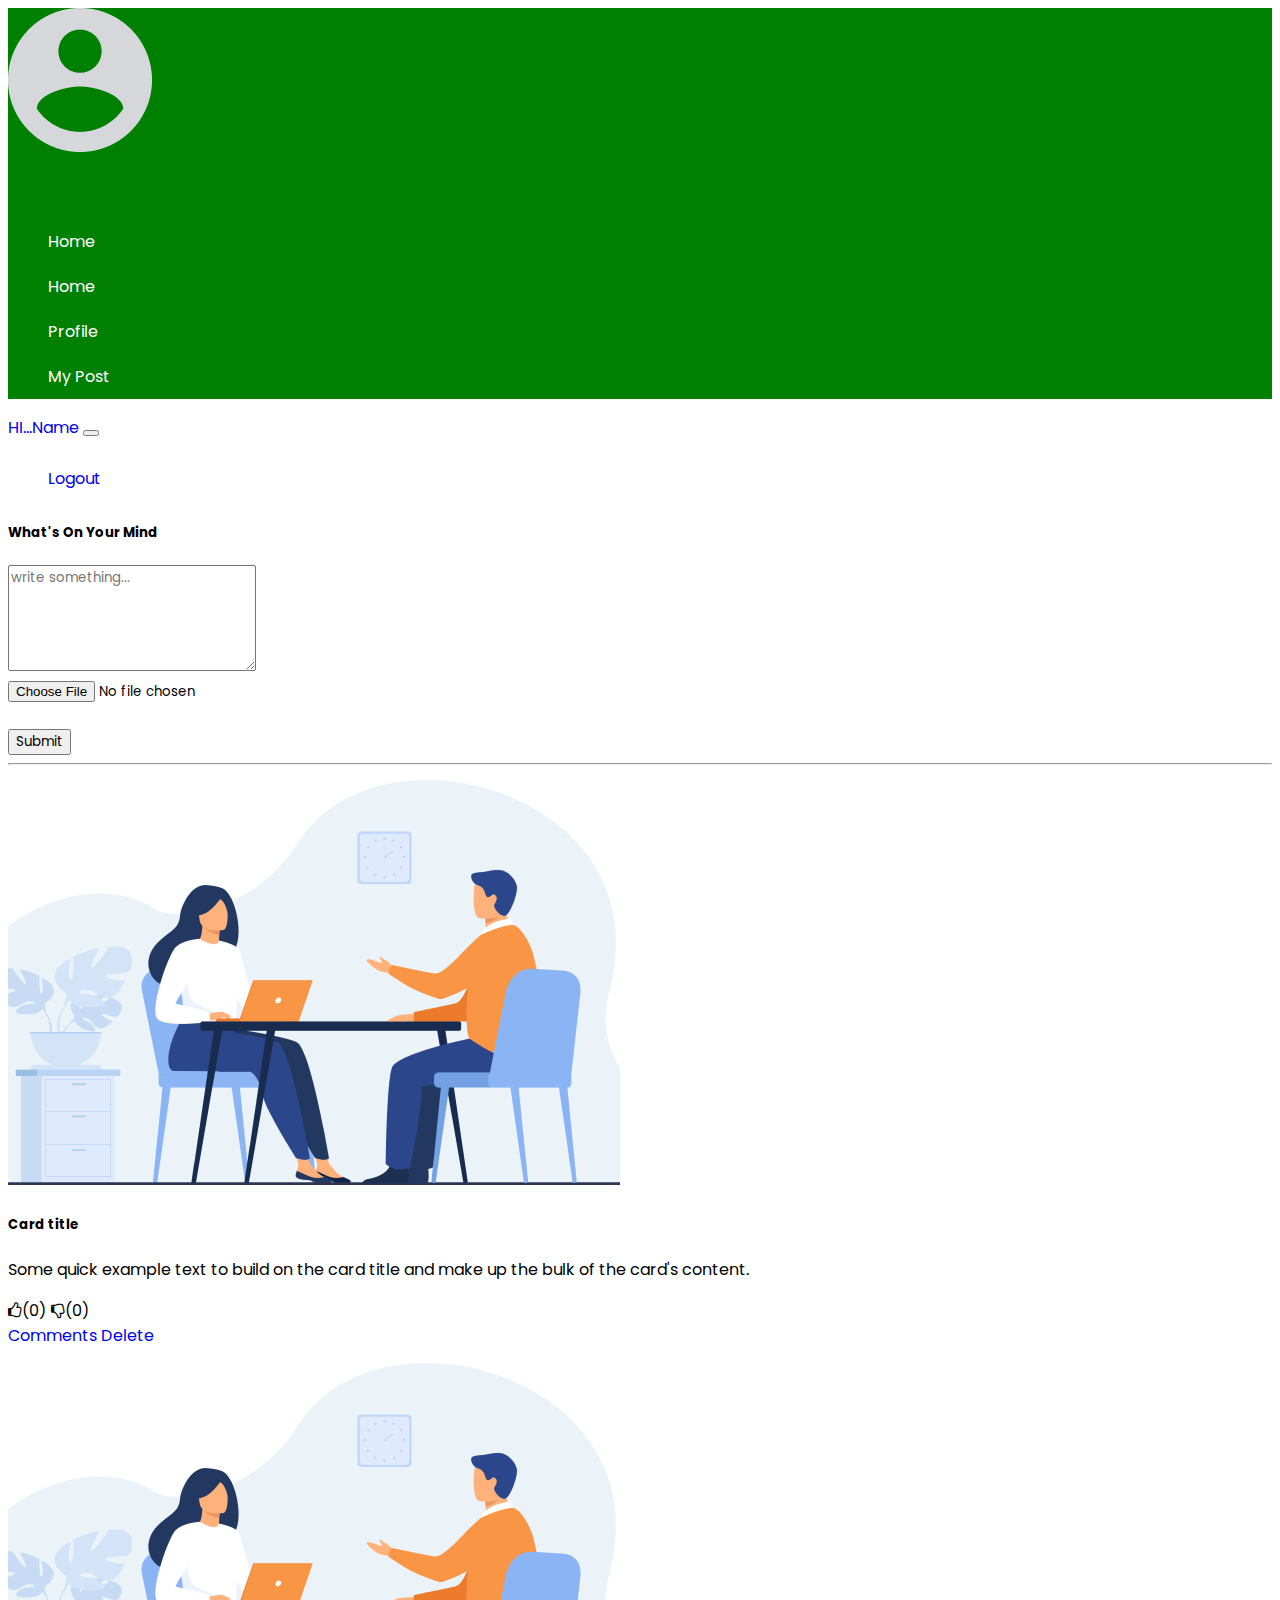
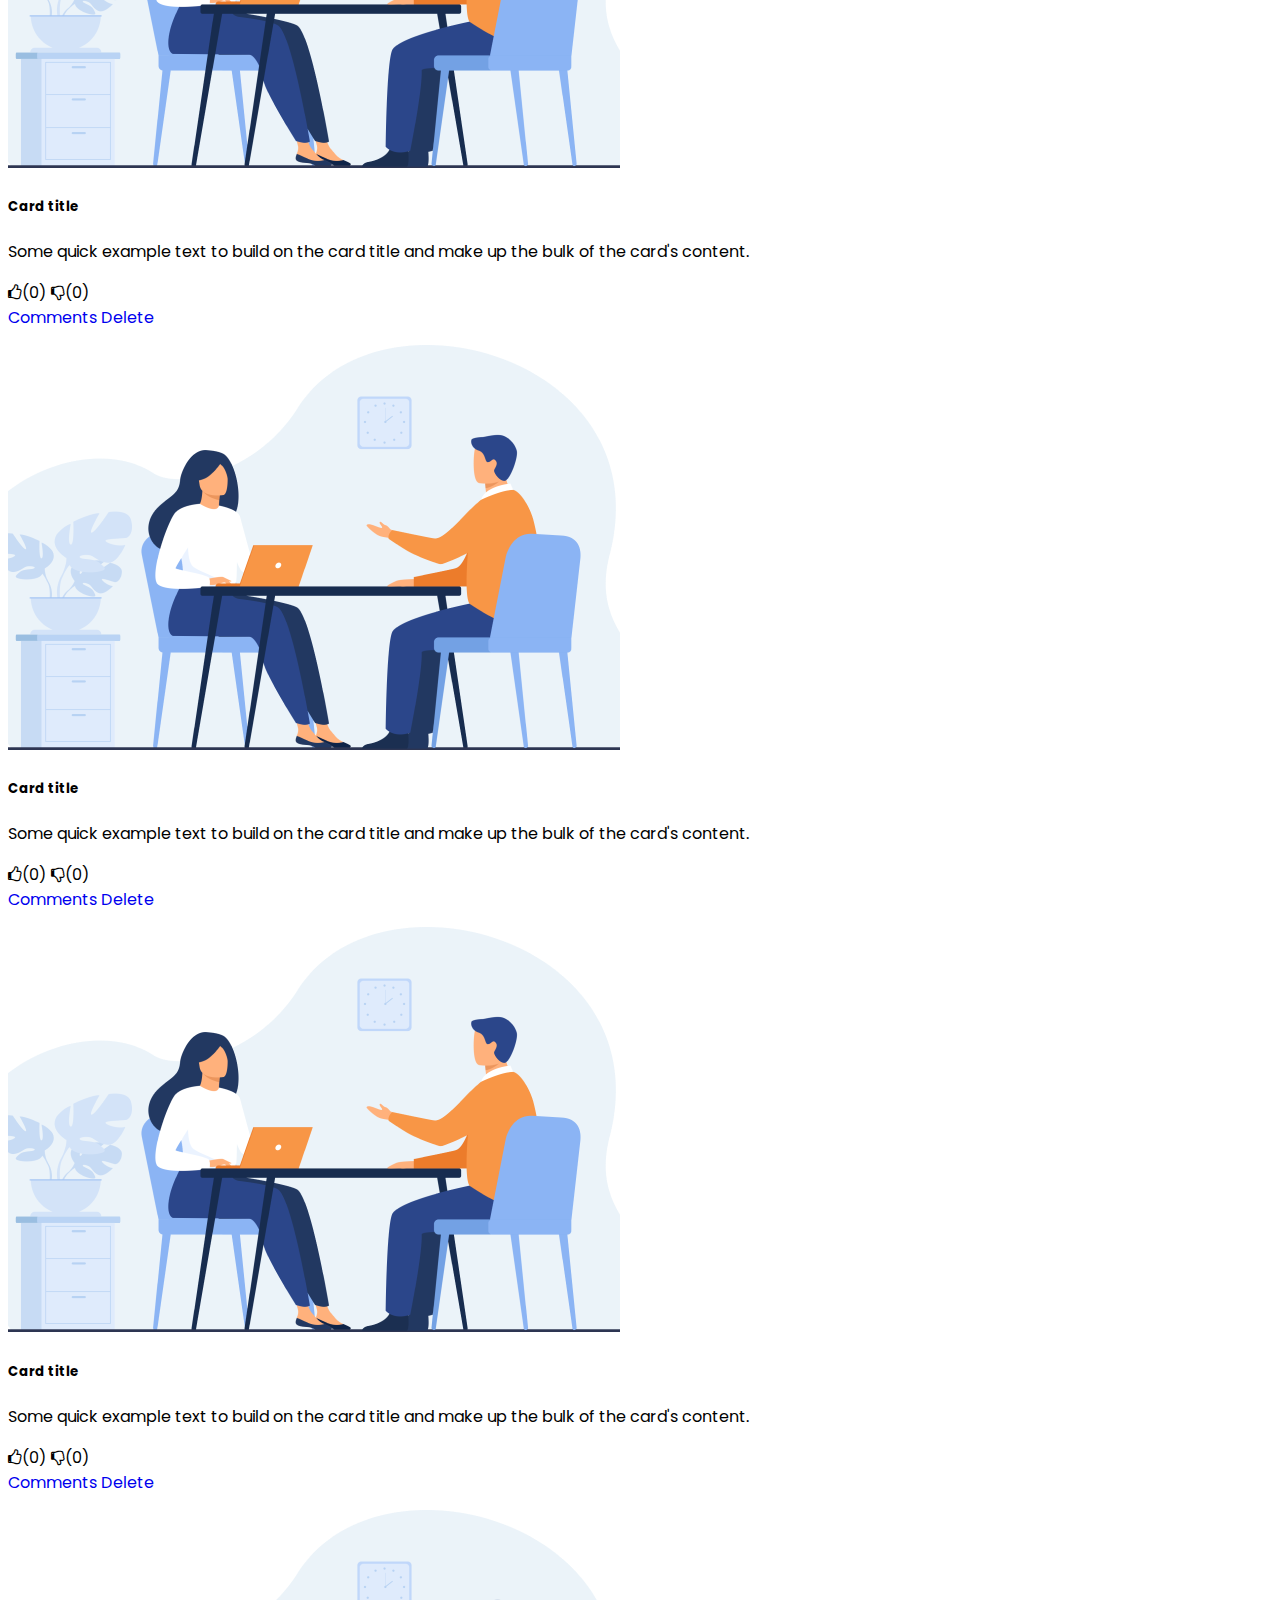
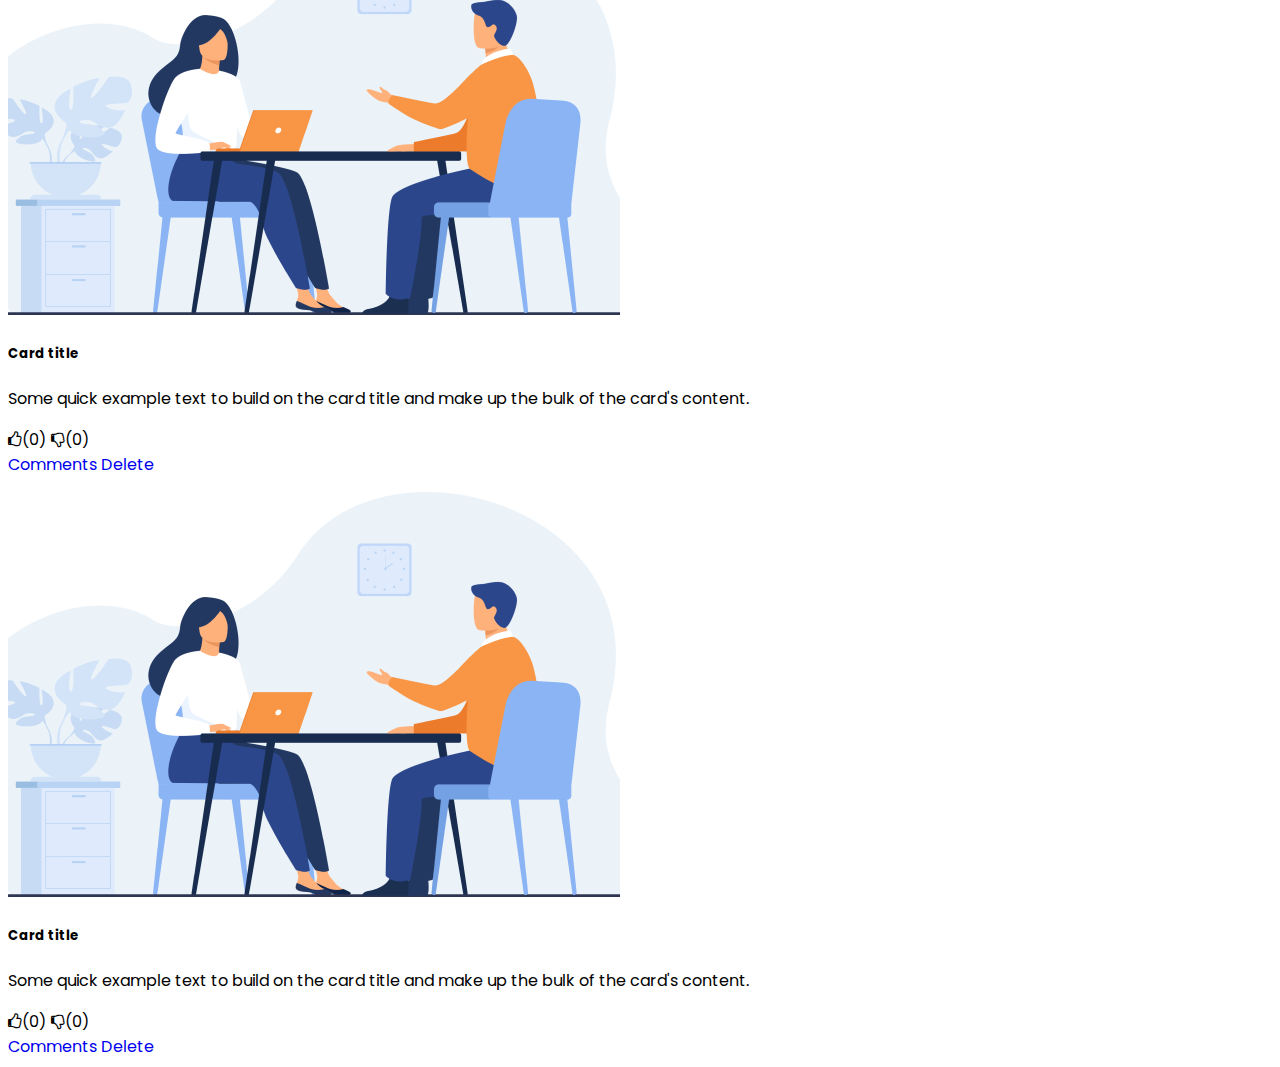
<file: Project/adminhomepage.html>
<!doctype html>
<html lang="en">

<head>
    <!-- Required meta tags -->
    <meta charset="utf-8">
    <meta name="viewport" content="width=device-width, initial-scale=1, shrink-to-fit=no">

    <!-- Bootstrap CSS -->
    <link rel="stylesheet" href="https://cdn.jsdelivr.net/npm/bootstrap@4.6.1/dist/css/bootstrap.min.css"
        integrity="sha384-zCbKRCUGaJDkqS1kPbPd7TveP5iyJE0EjAuZQTgFLD2ylzuqKfdKlfG/eSrtxUkn" crossorigin="anonymous">
    <link rel="stylesheet" href="https://cdnjs.cloudflare.com/ajax/libs/font-awesome/4.7.0/css/font-awesome.min.css">
    <link rel="stylesheet" href="css/style.css">
    <title>Hello, world!</title>
</head>

<body>
    <div class="container-fluid">
        <div class="row">
            <div class="col-md-2 left_side">
                <img src="images/profile.png" class="w-100" alt="">
                <ul>
                    <li><a href="userhomepage.html">Home</a></li>
                    <li><a href="adminhomepage.html">Home</a></li>
                    <li><a href="profile.html">Profile</a></li>
                    <li><a href="mypost.html">My Post</a></li>
                </ul>
            </div>
            <div class="col-md-10 right_side pb-5">
                <nav class="shadow navbar navbar-expand-lg navbar-light bg-light">
                    <a class="navbar-brand" href="#">HI...Name</a>
                    <button class="navbar-toggler" type="button" data-toggle="collapse"
                        data-target="#navbarSupportedContent" aria-controls="navbarSupportedContent"
                        aria-expanded="false" aria-label="Toggle navigation">
                        <span class="navbar-toggler-icon"></span>
                    </button>

                    <div class="collapse navbar-collapse" id="navbarSupportedContent">
                        <ul class="navbar-nav ml-auto">
                            <li class="nav-item active">
                                <a class="nav-link" href="#">Logout <span class="sr-only">(current)</span></a>
                            </li>
                        </ul>
                    </div>
                </nav>

                <!-- main  -->
                <div class="row">
                    <div class="col-md-12 mt-5">
                        <form>
                            <div class="form-group">
                                <label for="exampleFormControlTextarea1">
                                    <h5>What's On Your Mind</h5>
                                </label>
                                <textarea class="form-control" id="exampleFormControlTextarea1"
                                    placeholder="write something..." rows="5"></textarea>
                            </div>
                            <input type="file"><br><br>
                            <button class="btn btn-success">Submit</button>
                        </form>
                        <hr>
                    </div>

                    <div class="col-md-3">
                        <div class="card">
                            <img src="images/banner2.png" class="card-img-top w-100" alt="...">
                            <div class="card-body">
                                <h5 class="card-title">Card title</h5>
                                <p class="card-text">Some quick example text to build on the card title and make up the
                                    bulk
                                    of the card's content.</p>
                                <i class="fa fa-thumbs-o-up" aria-hidden="true"></i>(0) <i
                                    class="fa fa-thumbs-o-down ml-5" aria-hidden="true"></i>(0)
                            </div>
                            <div class="d-md-flex justify-content-between">
                                <a href="#" class="text-success pl-3">Comments</a>
                                <a href="#" class="text-success pl-3">Delete</a>
                            </div>
                        </div>
                    </div>
                    <div class="col-md-3">
                        <div class="card">
                            <img src="images/banner2.png" class="card-img-top w-100" alt="...">
                            <div class="card-body">
                                <h5 class="card-title">Card title</h5>
                                <p class="card-text">Some quick example text to build on the card title and make up the
                                    bulk
                                    of the card's content.</p>
                                <i class="fa fa-thumbs-o-up" aria-hidden="true"></i>(0) <i
                                    class="fa fa-thumbs-o-down ml-5" aria-hidden="true"></i>(0)
                            </div>
                            <div class="d-md-flex justify-content-between">
                                <a href="comments.html" class="text-success pl-3">Comments</a>
                                <a href="#" class="text-success pl-3">Delete</a>
                            </div>
                        </div>
                    </div>
                    <div class="col-md-3">
                        <div class="card">
                            <img src="images/banner2.png" class="card-img-top w-100" alt="...">
                            <div class="card-body">
                                <h5 class="card-title">Card title</h5>
                                <p class="card-text">Some quick example text to build on the card title and make up the
                                    bulk
                                    of the card's content.</p>
                                <i class="fa fa-thumbs-o-up" aria-hidden="true"></i>(0) <i
                                    class="fa fa-thumbs-o-down ml-5" aria-hidden="true"></i>(0)
                            </div>
                            <div class="d-md-flex justify-content-between">
                                <a href="#" class="text-success pl-3">Comments</a>
                                <a href="#" class="text-success pl-3">Delete</a>
                            </div>
                        </div>
                    </div>
                    <div class="col-md-3">
                        <div class="card">
                            <img src="images/banner2.png" class="card-img-top w-100" alt="...">
                            <div class="card-body">
                                <h5 class="card-title">Card title</h5>
                                <p class="card-text">Some quick example text to build on the card title and make up the
                                    bulk
                                    of the card's content.</p>
                                <i class="fa fa-thumbs-o-up" aria-hidden="true"></i>(0) <i
                                    class="fa fa-thumbs-o-down ml-5" aria-hidden="true"></i>(0)
                            </div>
                            <div class="d-md-flex justify-content-between">
                                <a href="#" class="text-success pl-3">Comments</a>
                                <a href="#" class="text-success pl-3">Delete</a>
                            </div>
                        </div>
                    </div>
                    <div class="col-md-3">
                        <div class="card">
                            <img src="images/banner2.png" class="card-img-top w-100" alt="...">
                            <div class="card-body">
                                <h5 class="card-title">Card title</h5>
                                <p class="card-text">Some quick example text to build on the card title and make up the
                                    bulk
                                    of the card's content.</p>
                                <i class="fa fa-thumbs-o-up" aria-hidden="true"></i>(0) <i
                                    class="fa fa-thumbs-o-down ml-5" aria-hidden="true"></i>(0)
                            </div>
                            <div class="d-md-flex justify-content-between">
                                <a href="#" class="text-success pl-3">Comments</a>
                                <a href="#" class="text-success pl-3">Delete</a>
                            </div>
                        </div>
                    </div>
                    <div class="col-md-3">
                        <div class="card">
                            <img src="images/banner2.png" class="card-img-top w-100" alt="...">
                            <div class="card-body">
                                <h5 class="card-title">Card title</h5>
                                <p class="card-text">Some quick example text to build on the card title and make up the
                                    bulk
                                    of the card's content.</p>
                                <i class="fa fa-thumbs-o-up" aria-hidden="true"></i>(0) <i
                                    class="fa fa-thumbs-o-down ml-5" aria-hidden="true"></i>(0)
                            </div>
                            <div class="d-md-flex justify-content-between">
                                <a href="#" class="text-success pl-3">Comments</a>
                                <a href="#" class="text-success pl-3">Delete</a>
                            </div>
                        </div>
                    </div>
                </div>
                <!-- main -->
            </div>
        </div>
    </div>

    <!-- Optional JavaScript; choose one of the two! -->

    <!-- Option 1: Bootstrap Bundle with Popper -->
    <script src="https://cdn.jsdelivr.net/npm/bootstrap@5.1.3/dist/js/bootstrap.bundle.min.js"
        integrity="sha384-ka7Sk0Gln4gmtz2MlQnikT1wXgYsOg+OMhuP+IlRH9sENBO0LRn5q+8nbTov4+1p"
        crossorigin="anonymous"></script>

    <!-- Option 2: Separate Popper and Bootstrap JS -->
    <!--
    <script src="https://cdn.jsdelivr.net/npm/@popperjs/core@2.10.2/dist/umd/popper.min.js" integrity="sha384-7+zCNj/IqJ95wo16oMtfsKbZ9ccEh31eOz1HGyDuCQ6wgnyJNSYdrPa03rtR1zdB" crossorigin="anonymous"></script>
    <script src="https://cdn.jsdelivr.net/npm/bootstrap@5.1.3/dist/js/bootstrap.min.js" integrity="sha384-QJHtvGhmr9XOIpI6YVutG+2QOK9T+ZnN4kzFN1RtK3zEFEIsxhlmWl5/YESvpZ13" crossorigin="anonymous"></script>
    -->
</body>

</html>
</file>
<file: Project/css/style.css>
@import url('https://fonts.googleapis.com/css2?family=Poppins:wght@400;500;700&display=swap');

* {
    font-family: 'Poppins', sans-serif;
}

.left_side {
    background: green;
}


.left_side ul {
    margin-top: 60px;
}

a {
    text-decoration: none;
}

a:hover {
    text-decoration: none;
}

.left_side a {
    color: #fff;
}

ul li {
    list-style: none;
    padding: 10px 0;
}

.card {
    margin-top: 15px;
    padding: 0;
}
.image_post
{
    height: 300px;
}
</file>
